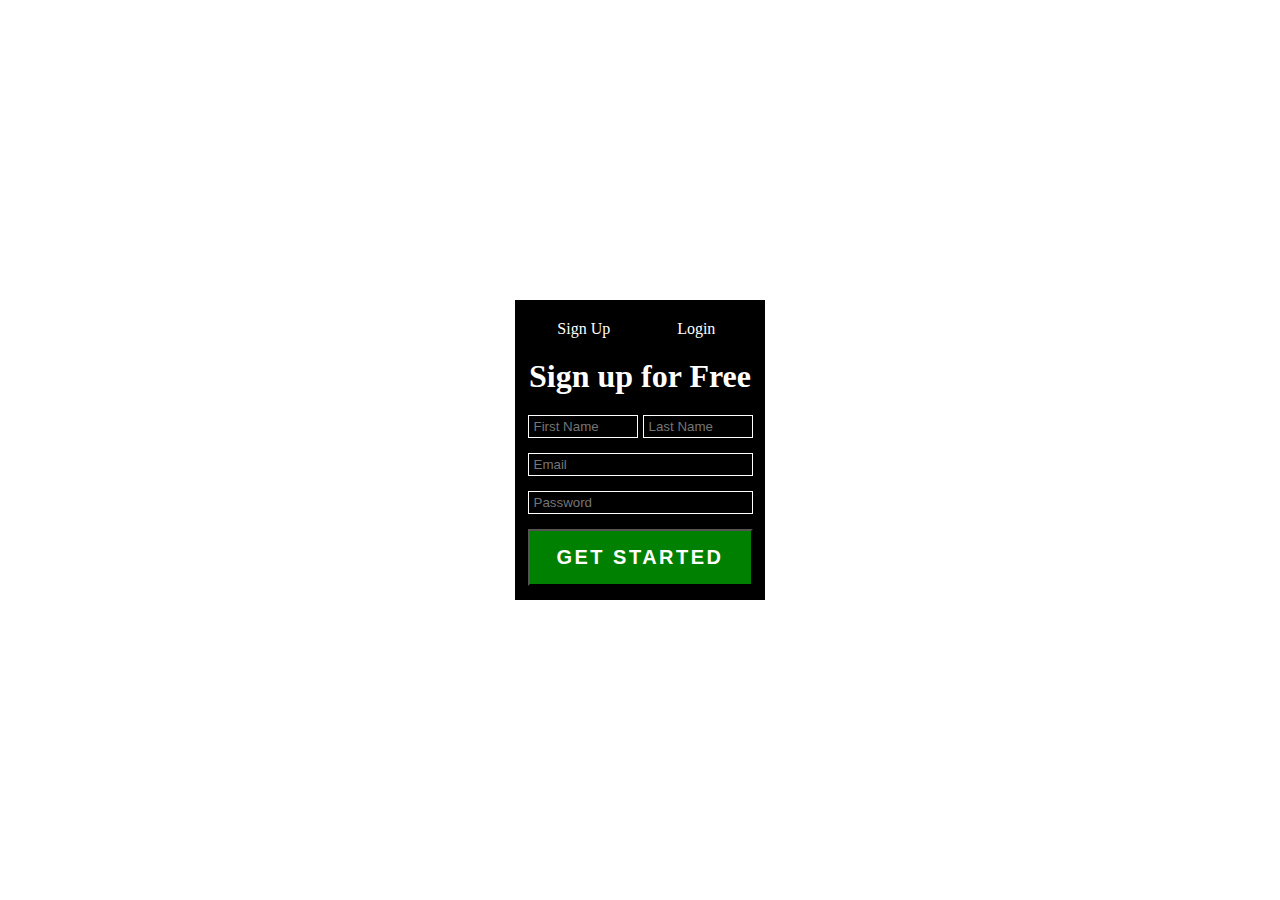
<file: index.html>
<!DOCTYPE html>
<html lang="en">
<head>
    <meta charset="UTF-8">
    <meta http-equiv="X-UA-Compatible" content="IE=edge">
    <meta name="viewport" content="width=device-width, initial-scale=1.0">
    <title>Form Basic</title>
    <link rel="stylesheet" href="./assets/css/stylesSignup.css">
</head>
<body class="flex-container-form">
    <form action="#">
        <div class="flex-container-nav">
            <a href="./index.html" class="navigation">Sign Up</a>
            <a href="./login.html" class="navigation">Login</a>
        </div>
        <h1>Sign up for Free</h1>
        <div class="flex-container-name">
            <label for="firstname" class="hidden-label">First Name</label>
            <input type="text" class="name" name="firstname" id="firstname" placeholder="First Name">
            <label for="lastname" class="hidden-label">Last Name</label>
            <input type="text" class="name" name="lastname" id="lastname" placeholder="Last Name">
        </div>
        <div class="flex-container-rest">
            <label for="email" class="hidden-label">Email</label>
            <input type="text" name="email" id="email" placeholder="Email">
            <label for="password" class="hidden-label">Password</label>
            <input type="password" name="password" id="password" placeholder="Password">
            <button>GET STARTED</button>
        </div>
    </form> 
</body>
</html>
</file>
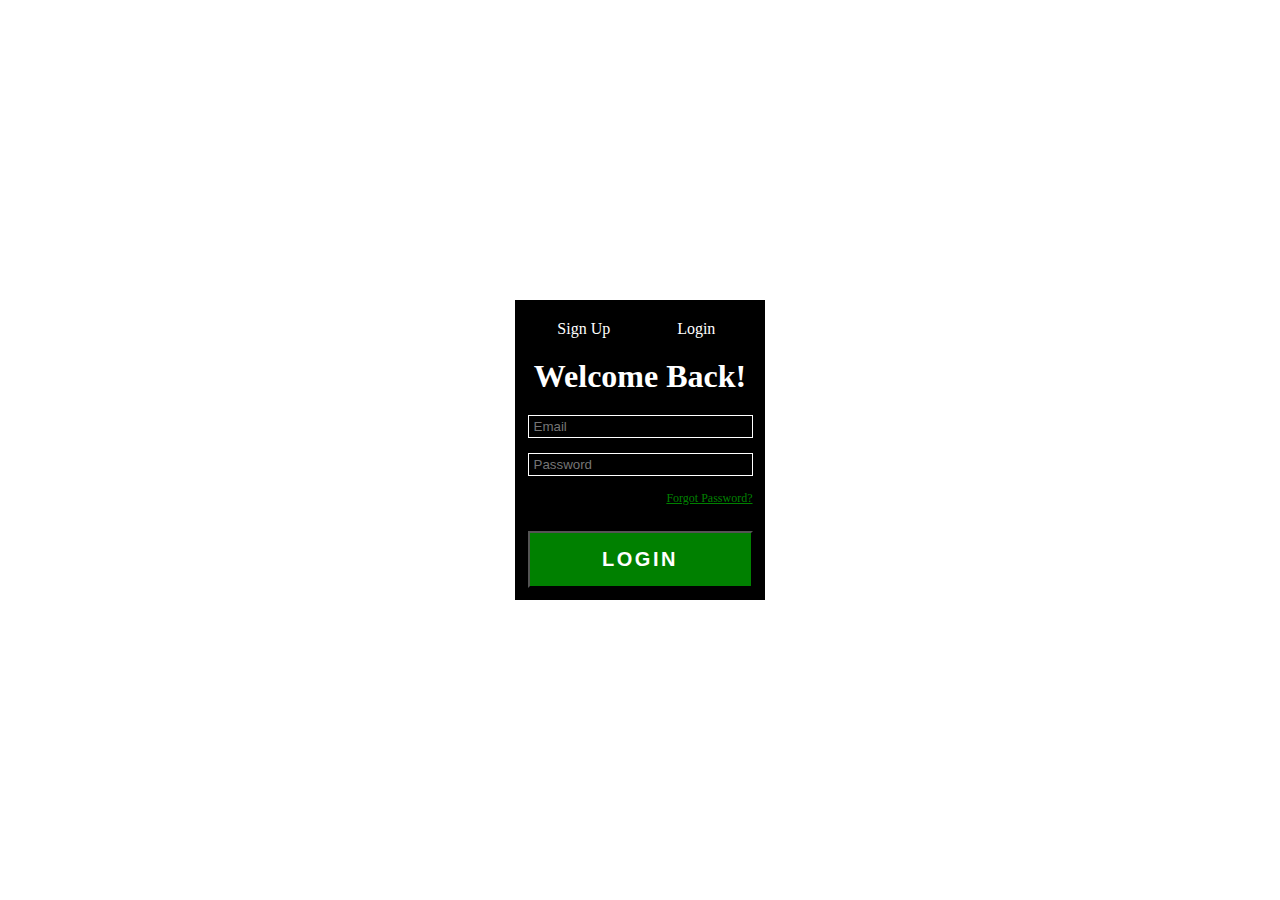
<file: login.html>
<!DOCTYPE html>
<html lang="en">
<head>
    <meta charset="UTF-8">
    <meta http-equiv="X-UA-Compatible" content="IE=edge">
    <meta name="viewport" content="width=device-width, initial-scale=1.0">
    <title>Login</title>
    <link rel="stylesheet" href="./assets/css/stylesLogin.css">
</head>
<body class="flex-container-form">
    <form action="#">
        <div class="flex-container-nav">
            <a href="./index.html" class="navigation">Sign Up</a>
            <a href="./login.html" class="navigation">Login</a>
        </div>
        <h1>Welcome Back!</h1>
        <div class="flex-container-rest">
            <label for="email" class="hidden-label">Email</label>
            <input type="text" name="email" id="email" placeholder="Email">
            <label for="password" class="hidden-label">Password</label>
            <input type="password" name="password" id="password" placeholder="Password">
            <a href="#" class="forgot-password">Forgot Password?</a>
            <button>LOGIN</button>
        </div>
    </form> 
</body>
</html>
</file>
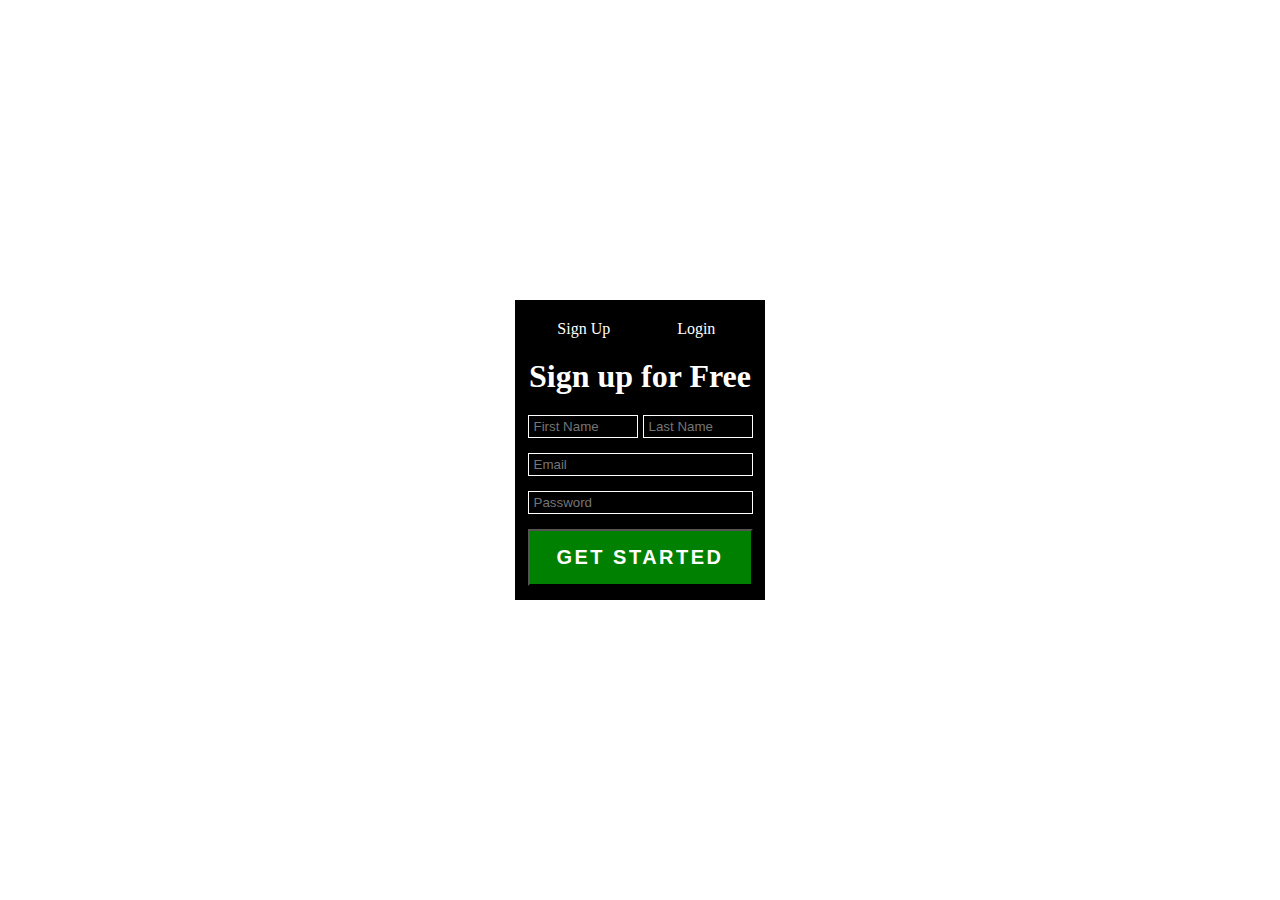
<file: signup.html>
<!DOCTYPE html>
<html lang="en">
<head>
    <meta charset="UTF-8">
    <meta http-equiv="X-UA-Compatible" content="IE=edge">
    <meta name="viewport" content="width=device-width, initial-scale=1.0">
    <title>Form Basic</title>
    <link rel="stylesheet" href="./assets/css/stylesSignup.css">
</head>
<body class="flex-container-form">
    <form action="#">
        <div class="flex-container-nav">
            <a href="./signup.html" class="navigation">Sign Up</a>
            <a href="./login.html" class="navigation">Login</a>
        </div>
        <h1>Sign up for Free</h1>
        <div class="flex-container-name">
            <label for="firstname" class="hidden-label">First Name</label>
            <input type="text" class="name" name="firstname" id="firstname" placeholder="First Name">
            <label for="lastname" class="hidden-label">Last Name</label>
            <input type="text" class="name" name="lastname" id="lastname" placeholder="Last Name">
        </div>
        <div class="flex-container-rest">
            <label for="email" class="hidden-label">Email</label>
            <input type="text" name="email" id="email" placeholder="Email">
            <label for="password" class="hidden-label">Password</label>
            <input type="password" name="password" id="password" placeholder="Password">
            <button>GET STARTED</button>
        </div>
    </form> 
</body>
</html>
</file>
<file: assets/css/stylesSignup.css>
/* General */

* {
    margin: 0;
    padding: 0;
    box-sizing: border-box;
    color: white;
}

body {
    width: 100%;
    height: 100vh;
}

/* Form */

form {
    background-color: black;
    width: 250px;
    height: 300px;
}

.flex-container-form {
    display: flex;
    justify-content: center;
    align-items: center;
}

.flex-container-nav {
    display: flex;
    justify-content: center;
}

.navigation {
    padding: 10px 0;
    text-decoration: none;
    width: 45%;
    text-align: center;
    margin-top: 10px;
}

.navigation:hover {
    background-color: green;
}

form h1 {
    text-align: center;
    margin-top: 10px;
    margin-bottom: 20px;
}

.flex-container-name {
    display: flex;
    justify-content: center;
    gap: 5px;
}

.name {
    width: 44%;
    padding: 3px 5px;
    margin-bottom: 15px;
    background-color: black;
    border: 1.5px solid white;
}

.flex-container-rest {
    display: flex;
    flex-direction: column;
    align-items: center;
}

#email, #password {
    width: 90%;
    margin-bottom: 15px;
    padding: 3px 5px;
    background-color: black;
    border: 1.5px solid white;
}

form div button {
    width: 90%;
    padding: 15px 0;
    background-color: green;
    font-size: 1.25rem;
    font-weight: bold;
    letter-spacing: 2.5px;
}

form div button:hover {
    text-decoration: underline;
}

.hidden-label {
    border-width: 0 !important;
    clip: rect(1px, 1px, 1px, 1px) !important;
    height: 1px !important;
    overflow: hidden !important;
    padding: 0 !important;
    position: absolute !important;
    white-space: nowrap !important;
    width: 1px !important;
}
</file>
<file: assets/css/stylesLogin.css>
/* General */

* {
    margin: 0;
    padding: 0;
    box-sizing: border-box;
    color: white;
}

body {
    width: 100%;
    height: 100vh;
}

/* Form */

form {
    background-color: black;
    width: 250px;
    height: 300px;
}

.flex-container-form {
    display: flex;
    justify-content: center;
    align-items: center;
}

.flex-container-nav {
    display: flex;
    justify-content: center;
}

.navigation {
    padding: 10px 0;
    text-decoration: none;
    width: 45%;
    text-align: center;
    margin-top: 10px;
}

.navigation:hover {
    background-color: green;
}

.forgot-password {
    margin-right: 5%;
    color: green;
    font-size: 0.75rem;
    align-self: flex-end;
}

form h1 {
    text-align: center;
    margin-top: 10px;
    margin-bottom: 20px;
}

.flex-container-rest {
    display: flex;
    flex-direction: column;
    align-items: center;
}

#email, #password {
    width: 90%;
    margin-bottom: 15px;
    padding: 3px 5px;
    background-color: black;
    border: 1.5px solid white;
}

form div button {
    width: 90%;
    margin-top: 25px;
    padding: 15px 0;
    background-color: green;
    font-size: 1.25rem;
    font-weight: bold;
    letter-spacing: 2.5px;
}

form div button:hover {
    text-decoration: underline;
}

.hidden-label {
    border-width: 0 !important;
    clip: rect(1px, 1px, 1px, 1px) !important;
    height: 1px !important;
    overflow: hidden !important;
    padding: 0 !important;
    position: absolute !important;
    white-space: nowrap !important;
    width: 1px !important;
}
</file>
